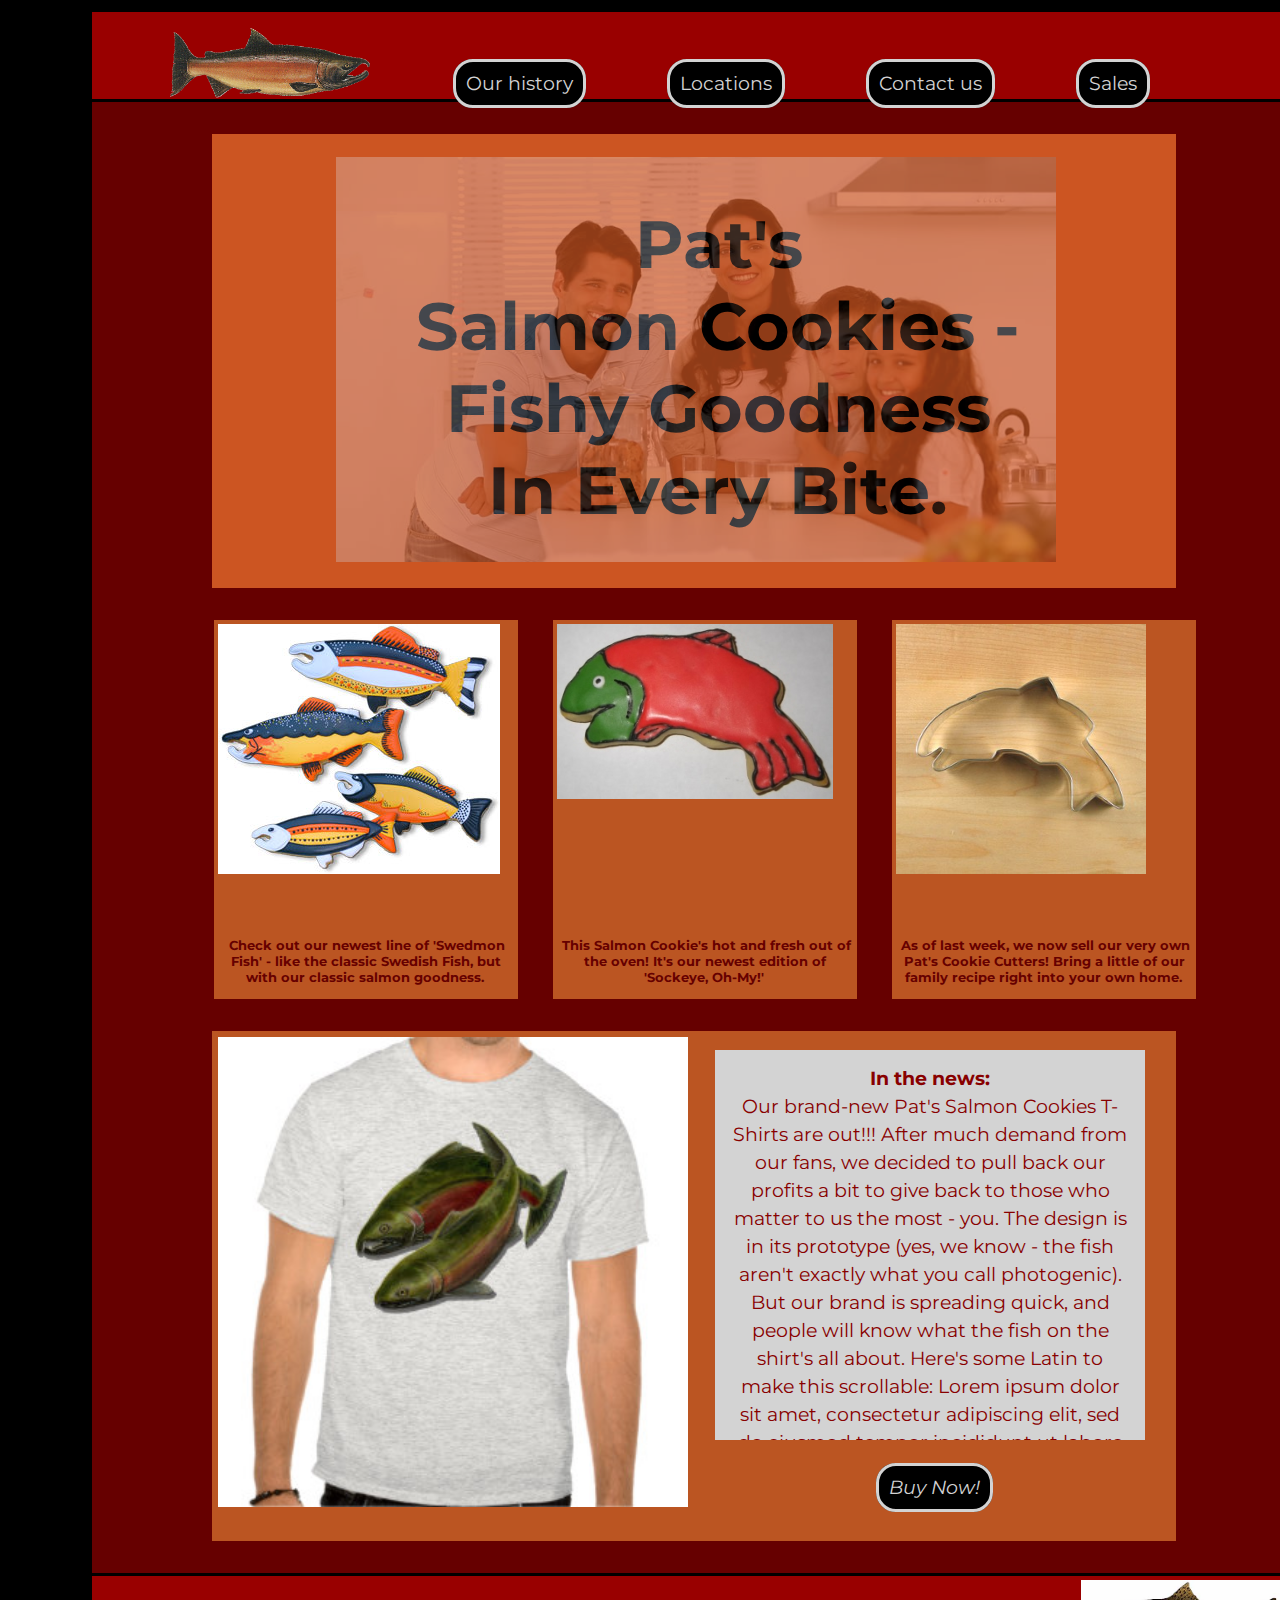
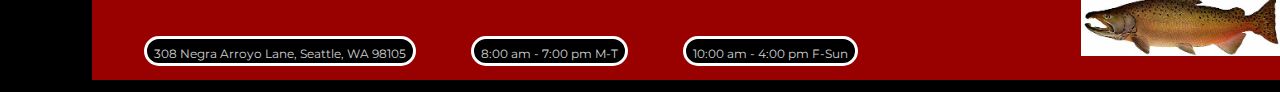
<file: index.html>
<!DOCTYPE html>
<html>

<head>
  <title>Pat's Salmon Cookies</title>
  <link href="css/index.css" rel="stylesheet">
  <link href="https://fonts.googleapis.com/css?family=Montserrat&display=swap" rel="stylesheet">

  <!-- custom Google font -->
</head>

<body>
  <header>
    <!--full width-->
    <article>
      <!--200x70 logo-->
      <img id="logo" src="./img/logo.png" alt="logo">
    </article>
    <article>
      <!--200x70 nav--><a href="">Our history</a>
    </article>
    <article>
      <!--200x70 nav--><a href="">Locations</a>
    </article>
    <article>
      <!--200x70 nav-->
      <a href="">Contact us</a>
    </article>
    <article>
      <!--200x70 nav-->
      <a href="sales.html">Sales</a><br />
    </article>
  </header>
  <main>
    <!-- -->
    <section id="hero">
      <p><b>Pat's<br>Salmon Cookies - <br>Fishy Goodness<br>In Every Bite.</b></p>
      <img src="./img/family.jpg">
      <!--960x450-->
    </section>
    <section id="section2">
      <article id="sec2art1">
        <img src="./img/fish.jpg">
        <p><b>Check out our newest line of 'Swedmon Fish' - like the classic Swedish Fish, but with
            our classic
            salmon
            goodness.</b></p>
        <!-- 300x375 -->
      </article>
      <article #id="section2article2">
        <img src="./img/frosted-cookie.jpg">
        <p><b>This Salmon Cookie's hot and fresh out of the oven! It's our newest edition of
            'Sockeye, Oh-My!'</b></p>
        <!-- 300x375 -->
      </article>
      <article>
        <img id="cutter" src="./img/cutter.jpeg">
        <p><b>As of last week, we now sell our very own Pat's Cookie Cutters! Bring a little of
            our family recipe right into your own home.</b></p>
        <!-- 300x375 -->
      </article>
    </section>
    <section id="section3">
      <article id="featured">
        <img src="./img/shirt.jpg">
        <!-- 480x400 -->
      </article>
      <article id="scroll">
        <p>
          <b>In the news:</b><br>Our brand-new Pat's Salmon Cookies T-Shirts are out!!! After much demand from our fans,
          we
          decided to pull back our profits a bit to give back to those who matter to us the most - you. The design is in
          its prototype (yes, we know - the fish aren't exactly what you call photogenic). But our brand is spreading
          quick, and people will know what the fish on the shirt's all about. Here's some Latin to make this
          scrollable: Lorem ipsum dolor sit amet, consectetur adipiscing elit, sed do eiusmod tempor incididunt ut
          labore et dolore magna aliqua. Ut enim ad minim veniam, quis nostrud exercitation ullamco laboris nisi ut
          aliquip ex ea commodo consequat. Duis aute irure dolor in reprehenderit in voluptate velit esse cillum dolore
          eu fugiat nulla pariatur. Excepteur sint occaecat cupidatat non proident, sunt in culpa qui officia deserunt
          mollit anim id est laborum.
        </p>
        <!-- 450x325 -->
        <!-- -->
      </article>
      <a id="buy" href="">Buy Now!</a>
    </section>

  </main>
  <footer>
    <p>308 Negra Arroyo Lane, Seattle, WA 98105</p>
    <p>8:00 am - 7:00 pm M-T</p>
    <p>10:00 am - 4:00 pm F-Sun</p>
    <img src="./img/chinook.jpg" alt="chinook">
  </footer>
</body>

</html>
</file>
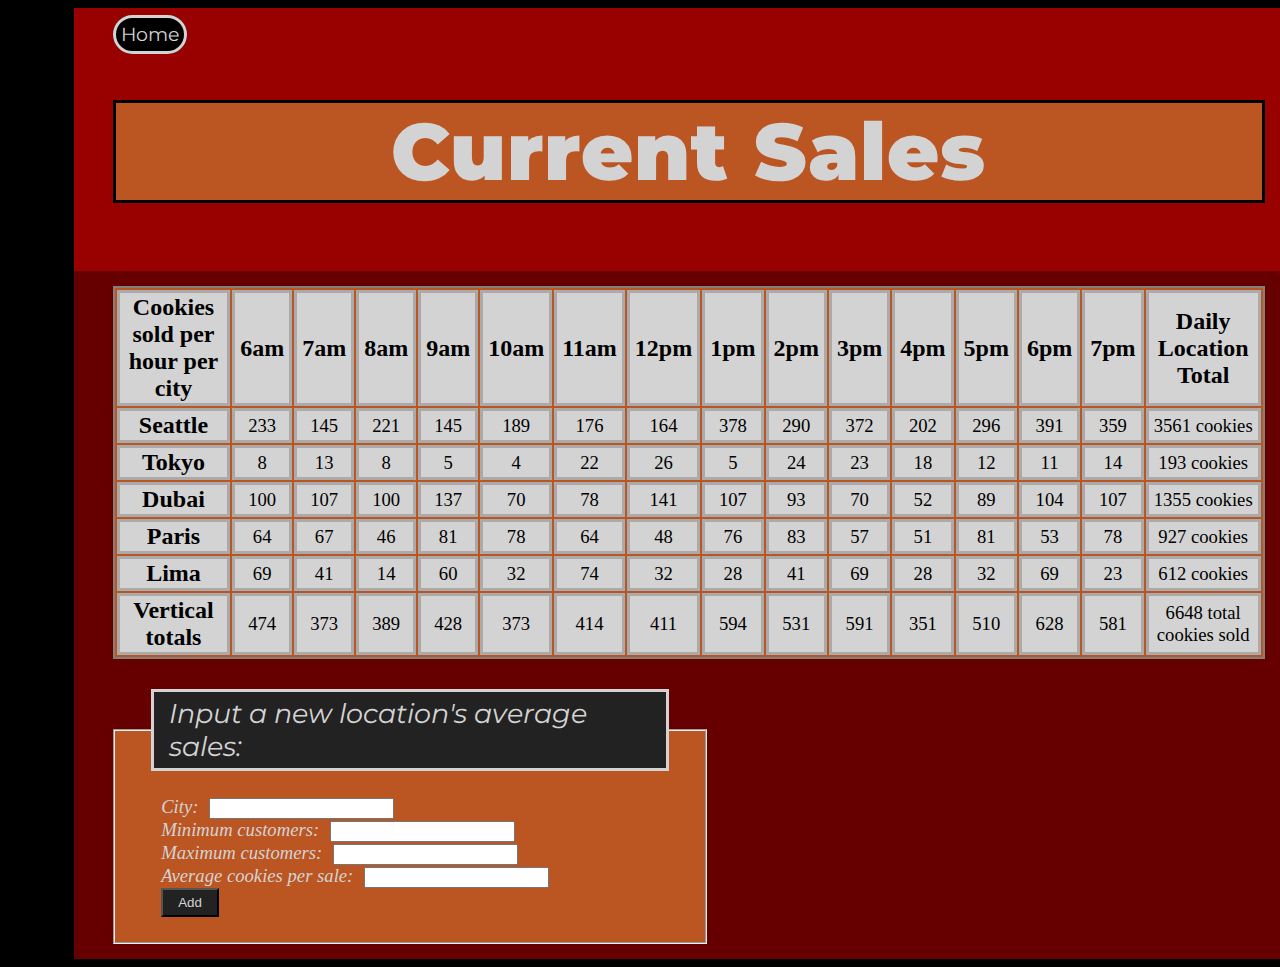
<file: sales.html>
<!DOCTYPE html>
<html>

<head>
  <title>Sales Chart</title>
  <link href="css/style.css" rel="stylesheet">
  <link href="https://fonts.googleapis.com/css?family=Montserrat&display=swap" rel="stylesheet">
</head>

<body>
  <header id="backgroundblack1">
    <a id="homelink" href="index.html">Home</a>
    <h1 class="header1"><b>Current Sales</b></h1>
  </header>
  <main class="backgroundblack2">
    <!-- anchor from JS to HTML -->
    <div id="div-for-table">
      <!-- css id -->
    </div>
  </main>
  <footer id="backgroundblack">
    <div id="divfield">
      <fieldset id="fieldset">
        <!-- css id -->
        <legend>Input a new location's average sales:</legend>
        <form id="form-fill-table">
          <!-- css id -->
          <label>City:<input type="text" name="city" maxlength="35" /></label><br />
          <label>Minimum customers:<input type="text" name="mincustomers" maxlength="3" /></label><br />
          <label>Maximum customers:<input type="text" name="maxcustomers" maxlength="3" /></label><br />
          <label>Average cookies per sale:<input type="text" name="avgcookies" maxlength="3" /></label><br />
          <input id="add" type="submit" value="Add" />
        </form>
      </fieldset>
    </div>
  </footer>
  <script src="./js/app.js"></script>
</body>

</html>
</file>
<file: css/index.css>
html {
    margin-left: 80px;
    margin-right: 80px;
}

* {
    font-family: 'Montserrat', sans-serif;
    padding: 2px;
}

main > section {
    margin-top: 30px;
    margin-bottom: 30px;
}

main > section > article {
    margin-right: 30px;
}

main > section :nth-child(3) {
    margin-right: -50px;
}

header, main, footer {
    background-color: #600;
    font-size: 14pt;
    min-width: 1200px;
}

html > body {
    background-color: black;
}

#logo {
    width: 200px;
    height: 70px;
    position: relative;
    top: 10px;
}

header > article {
    display: inline-block;
    color: lightgray;
    margin-left: 6%;
}

header > article > a {
    color: lightgray;
    border-style: solid;
    border-radius: 20px;
    text-decoration: none;
    padding: 10px;
    color: lightgray;
    background-color: black;
}

header {
  position: sticky;
  top: -15px;
  z-index: 1;
  background-color: #900;
  margin-left: auto;
  margin-right: auto;
  border-bottom-style: solid;
  border-bottom-color: black;
}

#hero {
    width: 960px;
    height: 450px;
    margin-left: auto;
    margin-right: auto;
    background-color: #c52;
}


#hero > p {
    position: absolute;
    margin-left: 200px;
    margin-top: 65px;
    text-align: center;
    color: #000;
    font-size: 50pt;
    min-width: 500px;
}

#hero > img {
    height: 90%;
    width: 75%;
    margin-left: 12.5%;
    margin-top: 2%;
    opacity: 30%;
}

#section2 {
    width: 960px;
    margin-left: auto;
    margin-right: auto;
}

#section2 > article {
    display: inline-block;
    width: 300px;
    height: 375px;
    background-color: #b52;
}

#section2 > article > img {
    position: absolute;
    margin-left: auto;
    margin-right: auto;
}

#section2 > article > p {
    text-align: center;
    color: #600;
    font-size: 10pt;
    position: relative;
    top: 300px;
}

#cutter {
    width: 250px;
}

#section3 {
    width: 960px;
    margin-left: auto;
    margin-right: auto;
    background-color: #b52;
}

#section3 > article {
    display: inline-block;
} 

#section3 > article > p {
    max-width: 400px;
    max-height: 360px;
    overflow: scroll;
    background-color: lightgray;
    color: #800;
    text-align: center;
    padding: 15px;
    line-height: 1.5em;
    position: relative;
    bottom: 50px;
    left: 30px;
}

#buy {
  color: lightgray;
  border-style: solid;
  border-radius: 20px;
  text-decoration: none;
  padding: 10px;
  color: lightgray;
  background-color: black;
  position: relative;
  font-style: italic;
  left: 69%;
  bottom: 40px;
}

#featured > img {
  width: 470px;
}

#featured { 
  width: 430px;
}

footer {
  border-top-style: solid;
  border-top-color: black;
  background-color: #900;
}

footer > p {
  display: inline-block;
  font-size: 9pt;
  color: lightgray;
  background-color: black;
  margin-left: 50px;
  border-radius: 15px;
  border-style: solid;
  border-color: white;
  padding: 7px;
  height: 10px;
  text-align: center;
}

footer > img {
  width: 200px;
  position: relative;
  left: 18%;
}
</file>
<file: css/style.css>
html > body {
  background-color: black;
}

#homelink {
  font-family: 'Montserrat', sans-serif;
  border-style: solid;
  border-radius: 20px;
  text-decoration: none;
  padding: 5px;
  color: lightgray;
  background-color: black;
  position: sticky;
  top: 5px;
}

:not(header){
  color: lightgray;
}

h1 {
  text-align: center;
  font-size: 60pt;
  font-family: 'Montserrat', sans-serif;
  letter-spacing: 1px;
  background-color: #b52;
  border-style: solid;
  border-color: black;
}

#backgroundblack1 {
  background-color: #900;
}

#header1 {
  position: sticky;
  top: 5px;
}

header, main, footer {
  background-color: #600;
  font-size: 14pt;
  padding: 15px; /* what??? */
  min-width: 1200px;
  border-color: white;
}

legend {
  font-family: 'Montserrat', sans-serif;
  color: lightgray;
  font-size: 20pt;
  font-style: italic;
  border-style: solid;
  background-color: #222;
  padding-top: 5px;
  padding-bottom: 5px;
  padding-left: 15px;
  padding-right: 15px;
}

#fieldset {
  padding: 25px;
  background-color: #b52;
  width: 45%;
}

:not(div) {
  margin-left: 2%;
  margin-right: 2%;
}

hr {
  margin-left: 40%;
  margin-right: 40%;
  margin-top: 1%;
  margin-bottom: 1%;
}

#add {
  background-color: #222;
  padding-left: 15px;
  padding-right: 15px;
  padding-top: 5px;
  padding-bottom: 5px;
}

table {
  border-style: solid;
  border-width: 2px;
  background-color: #b52;
}

td, th {
  padding-left: 5px;
  padding-right: 5px;
  margin: 5px;
  border-style: solid;
  border-color: #aaa;
  background-color: lightgray;
  color: black;
  text-align: center;
}

label {
  font-style: bold;
  font-style: italic;
}

form {
  margin-right: auto;
}

th {
  font-size: 18pt;
}
</file>
